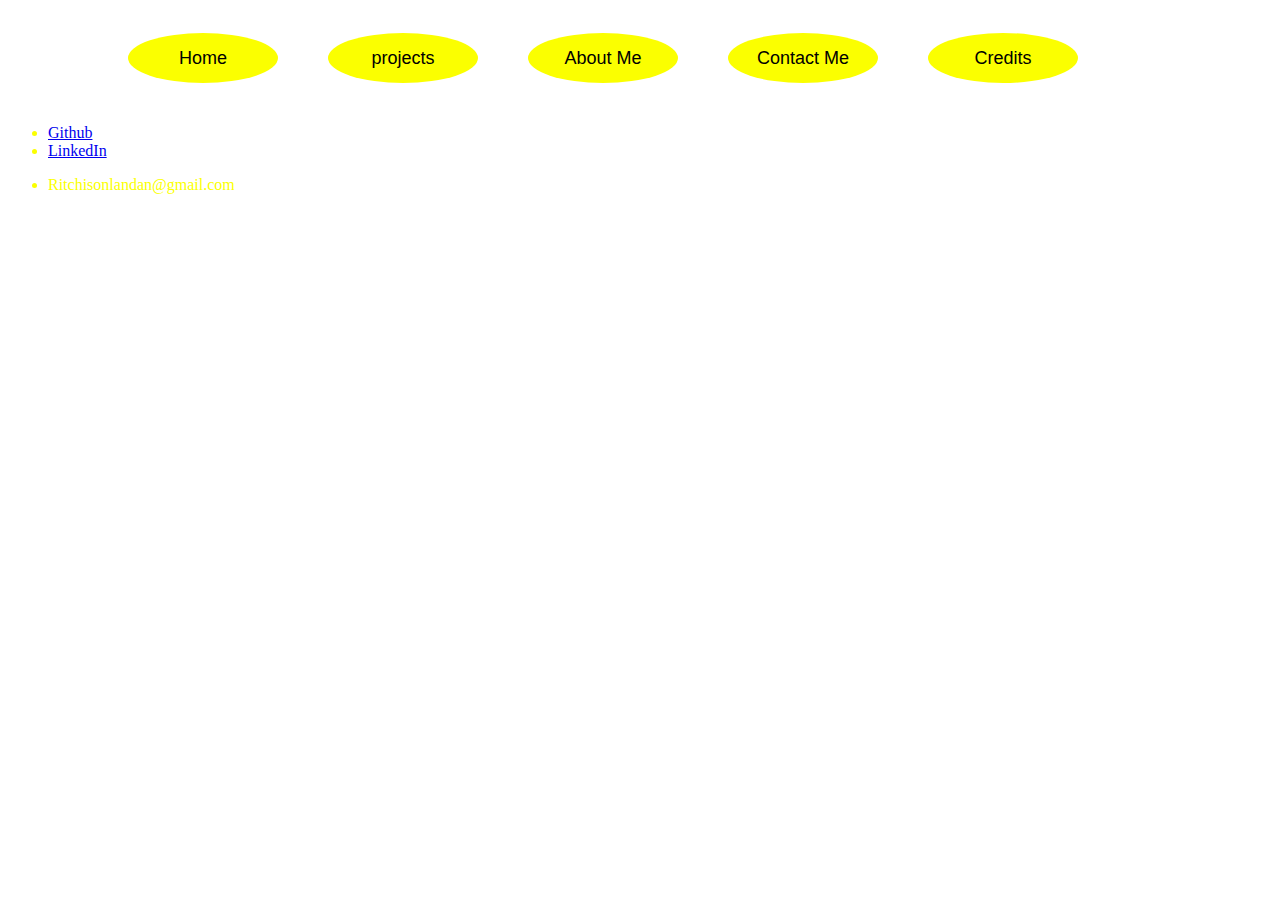
<file: ContactInfo.html>
<link rel = "stylesheet" href = "Style.css">
<link rel = "stylesheet" href = "Animations.css">
<script defer src="portifolio.js"></script>
<!DOCTYPE html>
<html lang="en">
<div class = "webText">
<head>
<ul class = "buttons">
    <li><button class = "home-button"> Home </button></li>
    <li><button class = "projects-button"> projects </button></li>
    <li><button class = "settings-button">About Me</button></li>
    <li><button class = "Citations-button">Contact Me</button></li>
    <li><button class = "Credits-button">Credits</button></li>
</ul>
</head>

<!-- tags for contact information -->
<body class = "body">
    <div class = "contact">
        <ul class = "contact Links">
            <li><a href = "https://github.com/LandanRitchison" class = "github">Github</a></li>
            <li><a href = "https://www.linkedin.com/in/landan-ritchison-b68569311/" class = "github">LinkedIn</a></li>
            <li><p>Ritchisonlandan@gmail.com</p></li>
        </ul>
    </div>


</body>
</div>
</html>
</file>
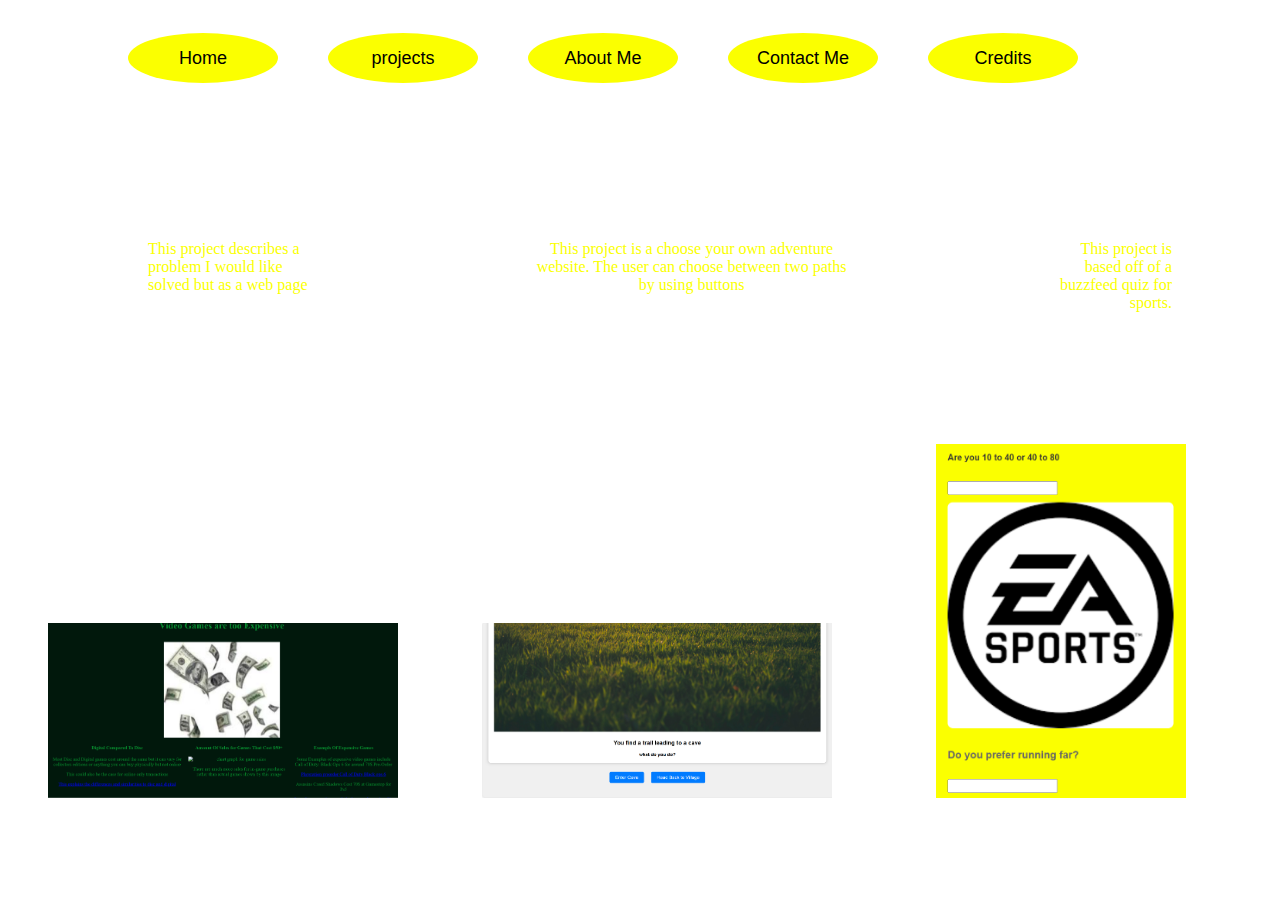
<file: projects.html>
<link rel = "stylesheet" href = "Style.css">
<link rel = "stylesheet" href = "Animations.css">
<script defer src="portifolio.js"></script>
<!DOCTYPE html>
<html lang = "eng">
<div class = "webText">
<head>
<ul class = "buttons">
    <li><button class = "home-button"> Home </button></li>
    <li><button class = "projects-button"> projects </button></li>
    <li><button class = "settings-button">About Me</button></li>
    <li><button class = "Citations-button">Contact Me</button></li>
    <li><button class = "Credits-button">Credits</button></li>
</ul>
</head>

<body class = "body">

<!-- tags for the project explanations -->
<div class = "project-explanations">
    <ul class = "project-sections"></ul>
        <li><p class = "project-1">This project describes a problem I would like solved but as a web page</p></li>
        <li><p class = "project-2">This project is a choose your own adventure website. The user can choose between two paths by using buttons</p></li>
        <li><p class = "project-3">This project is based off of a buzzfeed quiz for sports.</p></li>
</div>

<!-- tags for the project photos -->
<div class = "project-photos">
    <ul><img src = "Capture.PNG" class = "proj-img-1">
    <img src = "Adventure.PNG" class = "proj-img-2">
    <img src = "proj-3Actual.PNG"class = "proj-img-3">
</ul>
</div>


</body>









</div>
</html>
</file>
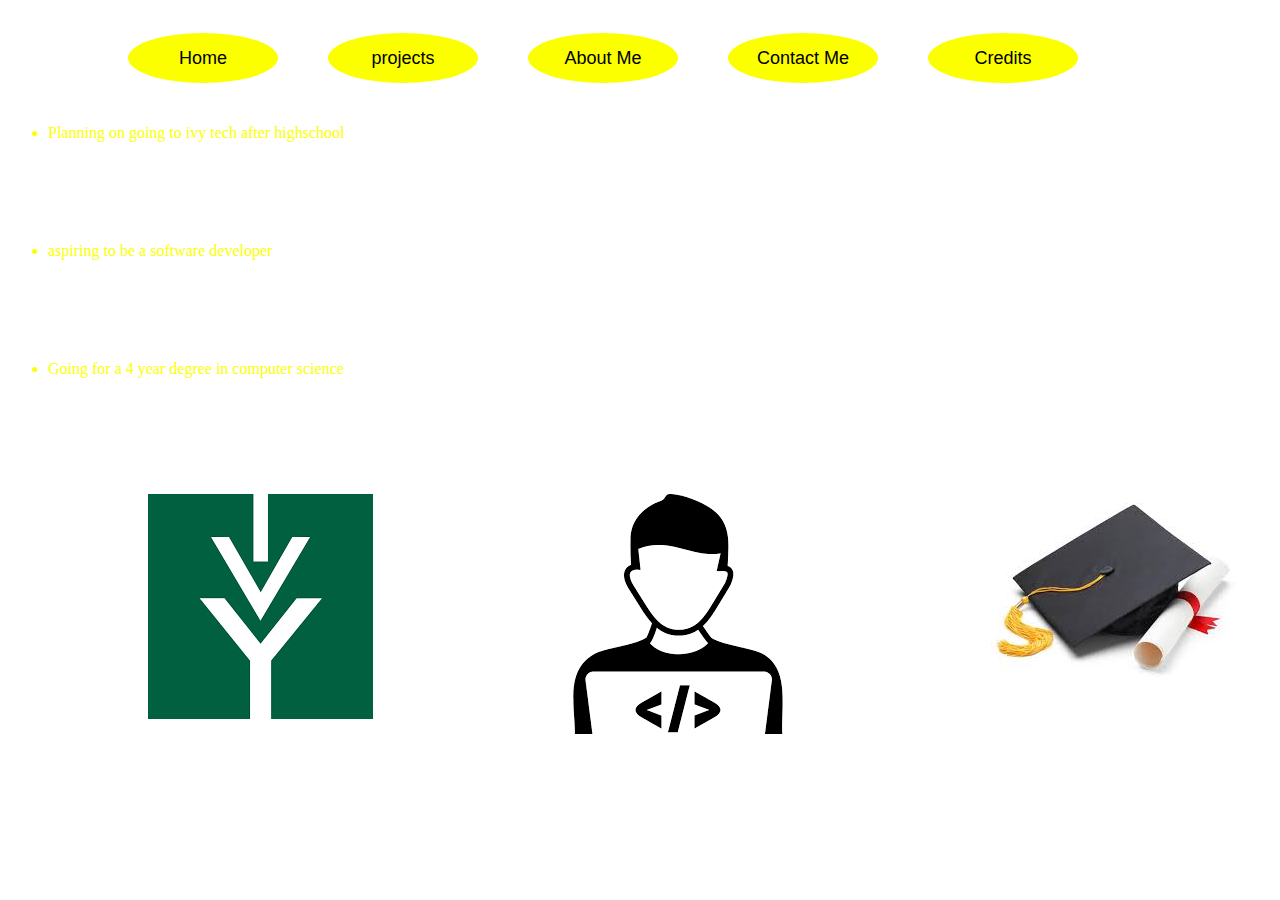
<file: settings.html>
<link rel = "stylesheet" href = "Style.css">
<link rel = "stylesheet" href = "Animations.css">
<script defer src="portifolio.js"></script>
<!DOCTYPE html>
<html lang="en">
<div class = "webText">
<head>
<ul class = "buttons">
    <li><button class = "home-button"> Home </button></li>
    <li><button class = "projects-button"> projects </button></li>
    <li><button class = "settings-button">About Me</button></li>
    <li><button class = "Citations-button">Contact Me</button></li>
    <li><button class = "Credits-button">Credits</button></li>
</ul>
</head>

</div>
<body>
<!-- tags for the about me text -->
    <ul class = "about me">
    <li class = "ab-1"><p>Planning on going to ivy tech after highschool</p></li>
    <li class = "ab-2"><p>aspiring to be a software developer</p></li>
    <li class = "ab-3"><p>Going for a 4 year degree in computer science</p></li>
</ul>

<!-- tags for the about me images -->
<ul class = "AbMeImgs">
    <li class = "abImg-1"><img src = "[data-uri]"></li>
    <li class = "abImg-2"><img src = "[data-uri]"></li>
    <li class = "abImg-3"><img src = "[data-uri]"></li>
</ul>
</body>



</div>


</html>
</file>
<file: Style.css>
/*changes the background color and text color*/
body {
text-align: center;
background-image: url("https://www.bing.com/th/id/OGC.b058db7598b4807c3a24684bdddde06e?pid=1.7&rurl=https%3a%2f%2fi.pinimg.com%2foriginals%2f10%2fea%2f49%2f10ea49a7218d7a9ddfeec8c6b1217891.gif&ehk=suXb6nNvX7khtYTk%2bl1ttxUOspFmvGXsxp4fGmI9IQU%3d");
background-size: cover;
color: #FBFF00;
}

.careerBox {
    
    color: black;

}

/* makes the buttons allign vertically on all pages */
.buttons {
  display: flex;
  list-style-type: none;
  position: relative;
  padding-left: 95px;
}

.projects-button {
  background-color: #FBFF00;
  border: none;
  margin: 25px;
  font-size: large;
  border-radius: 50%;
  width: 150px;
  height: 50px;
}

.Citations-button {
  background-color: #FBFF00;
  border: none;
  margin: 25px;
  font-size: large;
  border-radius: 50%;
  width: 150px;
  height: 50px;
}

.settings-button {
  background-color: #FBFF00;
  border: none;
  margin: 25px;
  font-size: large;
  border-radius: 50%;
  width: 150px;
  height: 50px;
}

.home-button {
  background-color: #FBFF00;
  border: none;
  margin: 25px;
  font-size: large;
  border-radius: 50%;
  width: 150px;
  height: 50px;
}

.Credits-button {
  background-color: #FBFF00;
  border: none;
  margin: 25px;
  font-size: large;
  border-radius: 50%;
  width: 150px;
  height: 50px;
}

/* formats the image on the home page */
.home-img-1 {
  float: right;
  border-radius: 10px;
  width: 300px;
  height: 300px;
}


/* formats the text on the home page */
.blank {
    flex: 35px;
    padding: 5px;
}

.resume-skills {

  color: rgb(255, 255, 255);
}

.experiences {
  color: rgb(255, 255, 255);
}

.resume-edu {
  color: rgb(255, 255, 255);
}

.exp-header {
  text-align: left;
  margin: 40px;
}
.skills-header {
  text-align: left;
  margin: 40px;
}

.edu-header {
  text-align: left;
  margin: 40px;
}


.exp-1 {
text-align: left;
margin-left: 100px;
}

.exp-2 {
text-align: left;
margin-left: 100px;
}

.exp-3 {
text-align: left;
margin-left: 100px;
}

.skill-1 {
  text-align: left;
  margin-left: 100px;
}

.skill-2 {
  text-align: left;
  margin-left: 100px;
}

.skill-3 {
  text-align: left;
  margin-left: 100px;
}

.edu-1 {
  text-align: left;
  margin-left: 100px;
}

.edu-2 {
  text-align: left;
  margin-left: 100px;
}

.edu-3 {
  text-align: left;
  margin-left: 100px;
}

.Resume-name {
  text-align: left;
}

.resume-email {
  text-align: left;
}

/*Divide the explanations into sections*/
.project-explanations {
display: flex;
list-style-type: none;

}

/* aligns the text*/
.project-1 {
  text-align: left;
  padding: 100px;
}

.project-2 {
 text-align: center;
 padding: 100px;
}
.project-3 {
  text-align: right;
  padding: 100px;
}

/* aligns and spaces out images on the projects page*/
.proj-img-1 {
  width: 350px;
  margin-right: 80px;
}

.proj-img-2 {
  width: 350px;
}

.proj-img-3 {
  width: 250px;
  margin-left: 100px;
}

.project-photos {
  display: flex;
}

/* aligns text to the left of the screen */
.contact {
  text-align: start;
}

/* adds a border under the welcome */
.animate-charcter {
  border-bottom: 2px solid #ff8800;
}


/* aligns text to the left of the screen */
.Links {
  text-align: left;
}


/* formats the about me page */
.ab-1 {
margin-bottom: 100px;
text-align: left;
}

.ab-2 {
  text-align: left;
}

.ab-3 {
  margin-top: 100px;
  text-align: left;
}

.AbMeImgs {
  list-style-type: none;
  display: flex;
}

.abImg-1 {
margin: 100px;
}

.abImg-2 {
margin: 100px;
}

.abImg-3 {
margin: 100px;
}
</file>
<file: Animations.css>
.animate-charcter {
       text-transform: uppercase;
  background-image: linear-gradient(
    -225deg,
    #ff0000 0%,
    hsl(25, 100%, 50%) 29%,
    hsl(124, 100%, 50%) 67%,
    #eeff00 75%
  );
  background-size: auto auto;
  background-clip: border-box;
  background-size: 200% auto;
  color: #fff;
  background-clip: text;
  -webkit-background-clip: text;
  -webkit-text-fill-color: transparent;
  animation: textclip 2s linear infinite;
  display: inline-block;
      font-size: 50px;
}

@keyframes textclip {
  to {
    background-position: 200% center;
  }
}
.animate-charcter2 {
       text-transform: uppercase;
  background-image: linear-gradient(
    -225deg,
    #ff0000 0%,
    hsl(25, 100%, 50%) 29%,
    hsl(124, 100%, 50%) 67%,
    #eeff00 75%
  );
  background-size: auto auto;
  background-clip: border-box;
  background-size: 200% auto;
  color: #fff;
  background-clip: text;
  -webkit-background-clip: text;
  -webkit-text-fill-color: transparent;
  animation: textclip 2s linear infinite;
  display: inline-block;
      font-size: 50px;
}

@keyframes textclip {
  to {
    background-position: 200% center;
  }
}

.animate-charcter3 {
       text-transform: uppercase;
  background-image: linear-gradient(
    -225deg,
    #ffea00 0%,
    #f50404 29%,
    #ffea00 67%,
    #f50404 100%
  );
  background-size: auto auto;
  background-clip: border-box;
  background-size: 200% auto;
  color: #fff;
  background-clip: text;
  -webkit-background-clip: text;
  -webkit-text-fill-color: transparent;
  animation: textclip 2s linear infinite;
  display: inline-block;
      font-size: 30px;
}
</file>
